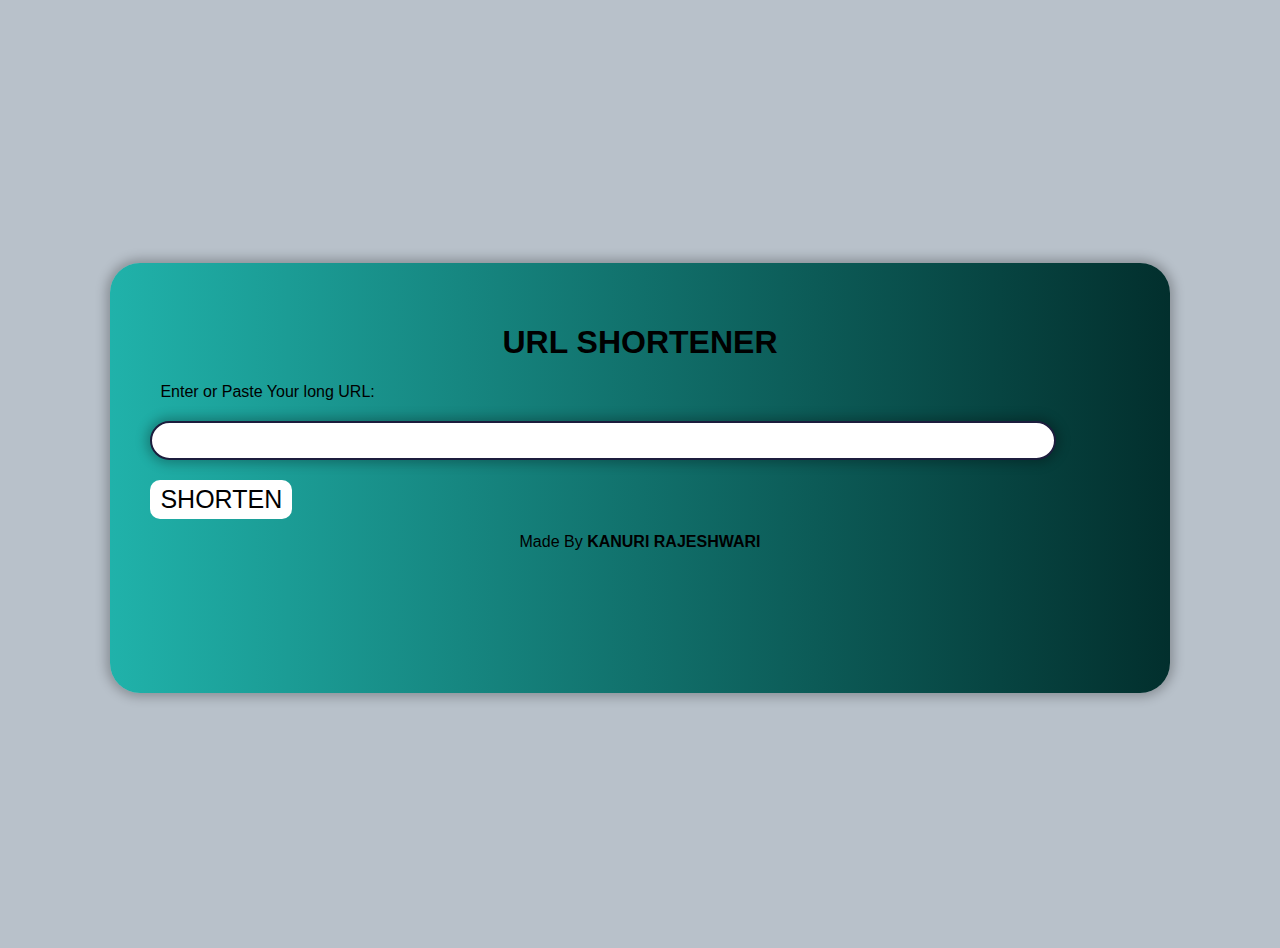
<file: phase -2/Simple-Url-shortner/index.html>
<!DOCTYPE html>
<html>
  <head>
    <title>URL SHORTENER</title>
    <link rel="stylesheet" href="Styles.css">
  </head>
  <body>
    <div class="maincontainer">
    <h1>URL SHORTENER</h1>
    <form>
      <label for="long-url">Enter or Paste Your long URL:</label>
      <input type="text" id="long-url" name="long-url">
      <button type="button" id="shorten-btn">SHORTEN</button>
    </form>
    <div id="short-url-container" style="display:none">
      <p>Here's your shortened URL:</p>
      <div id="short-url">
        <a href="" target="_blank"></a>
        <button type="button" id="copy-btn">COPY</button>
      </div>
    </div>
    <div class="credit">Made By <span style="color:rgb(205, 110, 93);font-size:20px;"></span><a href="#">KANURI RAJESHWARI</a></div>
</div>
    <script src="index.js"></script>
  </body>
</html>
</file>
<file: phase -2/Simple-Url-shortner/Styles.css>
body {
    font-family: Arial, sans-serif;
    padding: 20px;
    background: #b8c1ca;

    display: flex;
    flex-direction: column;
    justify-content: center;
    align-items: center;
  }
  html, body {
    height: 100%;
}
  .maincontainer h1{
    color:#000;
    text-align: center;
  }
  form label {
    display: block;
    margin-bottom: 20px;
    margin-left: 10px;
    color: #000;
  }
  
  form input[type="text"] {
    width: 90%;
    padding: 10px;
    margin:auto;
    border-radius: 20px;
    border:2px solid #1c1d3d;
    box-shadow: 0px 0px 11px 4px rgba(0, 0, 0, 0.25);
  }
  
  form button {
    background-color: #fff;
    color: #000;
    border: none;
    padding: 5px 10px;
    cursor: pointer;
    border-radius: 10px;
    font-size: 25px;
    margin-top: 20px;
  }
  form button:hover{
    border:2px solid #444cee;
  }
  
  #short-url-container {
    margin-top: 20px;
  }
  #short-url-container p{
    text-align: center;
    color: #fff;
  }
  
  #short-url {
    display: flex;
    align-items: center;
    justify-content: center;
  }
  
  #short-url a {
    word-wrap: break-word;
    margin-right: 10px;
    color: #fff;
  }

  .maincontainer
  {
    width:80%;
    height: auto;
    min-height:350px;
    padding:40px;
    border-radius: 30px;
    box-shadow: 0px 0px 11px 4px rgba(0, 0, 0, 0.25);
    background: #1e1c0c;
    background: -webkit-linear-gradient(to right, #15c4bb, #3bbcb6);  
    background: linear-gradient(to right, #20B2AA, #022f2d);
    margin: auto;
  }

  #copy-btn{
    background-color: #fff;
    color: #000;
    border: none;
    padding: 5px 10px;
    cursor: pointer;
    border-radius: 10px;
    font-size: 25px;
    margin-top: 20px;
  }
  .credit a {
    text-decoration: none;
    color: #000;
    font-weight: 800;
}

.credit {
    text-align: center;
    margin-top: 10px;
    font-family: Verdana,Geneva,Tahoma,sans-serif;
}
</file>
